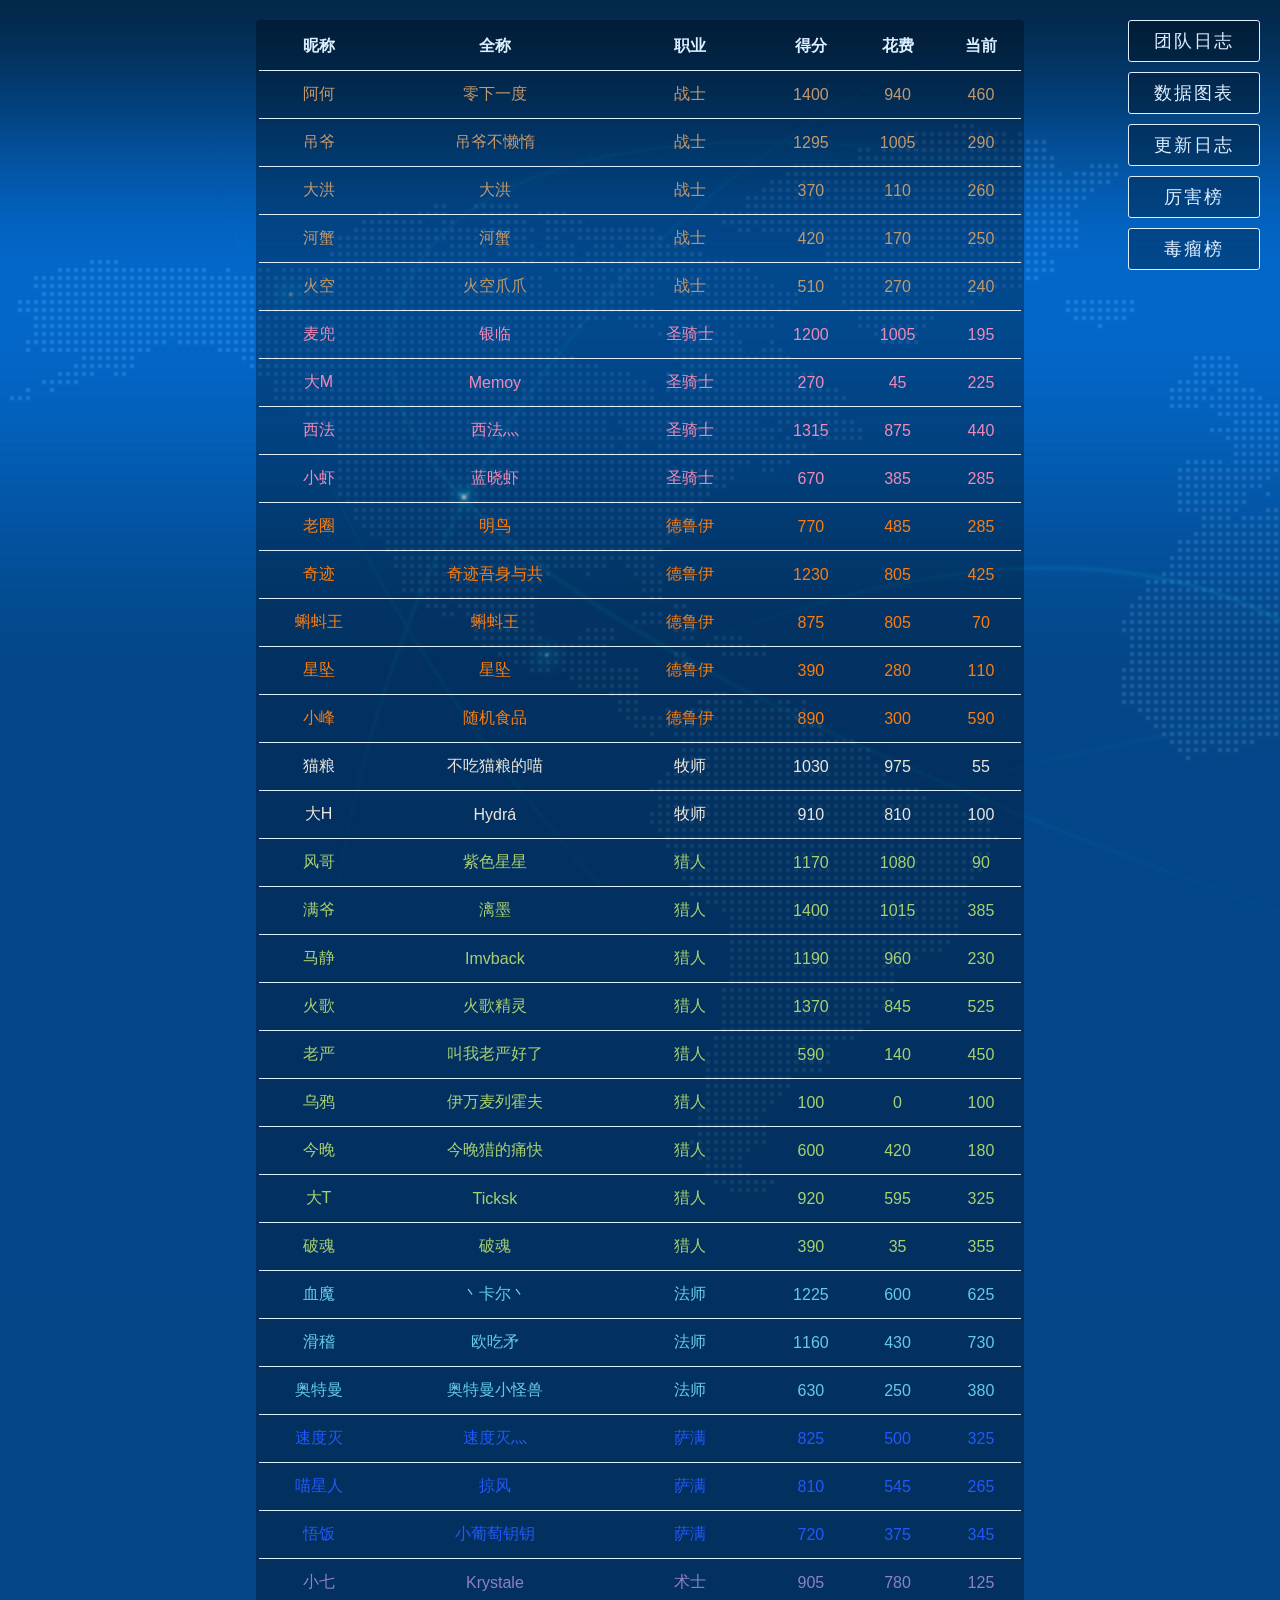
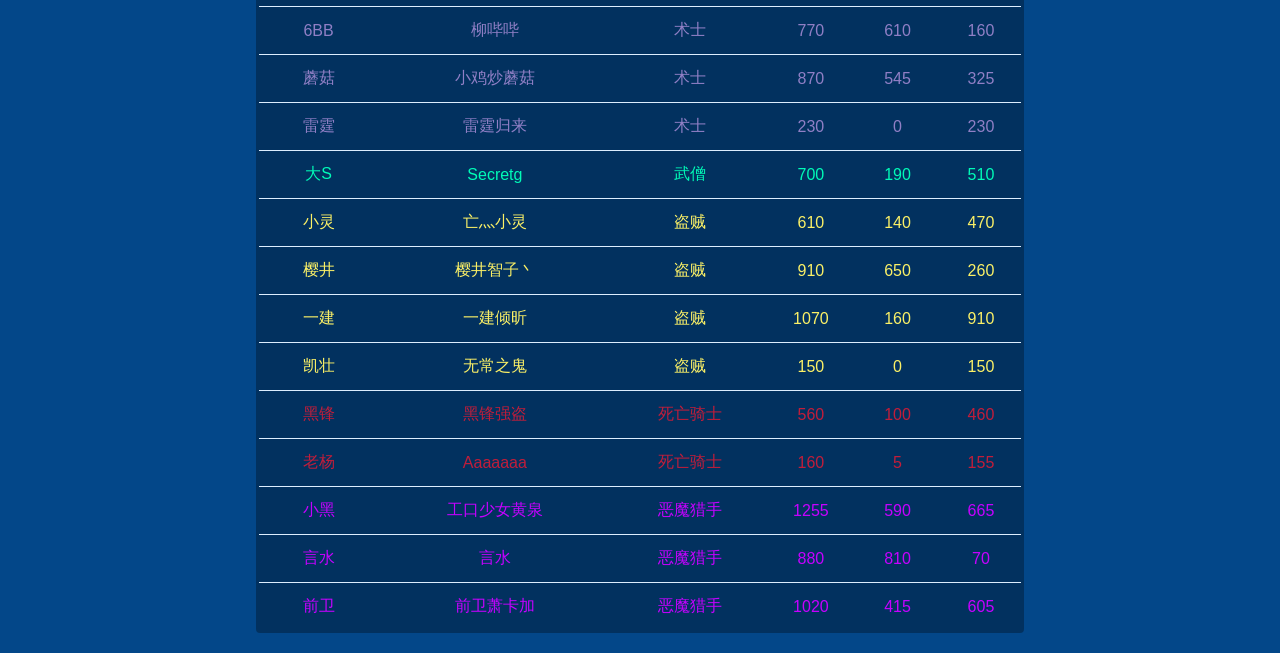
<file: index.html>
<!DOCTYPE html>
<html>

<head>
  <meta charset="UTF-8" />
  <title>DKP日志</title>
  <link rel="shortout icon" href="./img/favicon.ico">
  <meta name="viewport" content="initial-scale=1,maximum-scale=1,user-scalable=no" />
  <link rel="stylesheet" href="./css/normalize.css">
  <link rel="stylesheet" href="./css/style.css?v=20161004">
  <script type="text/javascript" src="./js/vue.min.js"></script>
  <script type="text/javascript" src="./js/Chart.min.js"></script>
  <script type="text/javascript" src="./js/diary.js?v=201611102135"></script>
</head>

<body>
  <table v-cloak v-show="!status.team" transition="toggle">
    <thead>
      <tr>
        <th @click="keySort('nick')">昵称</th>
        <th @click="keySort('name')">全称</th>
        <th @click="keySort('pro')">职业</th>
        <th @click="keySort('total')">得分</th>
        <th @click="keySort('spend')">花费</th>
        <th @click="keySort('save')">当前</th>
      </tr>
    </thead>
    <tbody>
      <tr v-for="list of table" @click="showInfo($index)" :class="proColor(list.pro)">
        <td v-text="list.nick"></td>
        <td v-text="list.name"></td>
        <td v-text="list.pro"></td>
        <td v-text="list.total"></td>
        <td v-text="list.spend"></td>
        <td v-text="list.save"></td>
      </tr>
    </tbody>
  </table>

  <nav v-cloak>
    <ul class="btn">
      <li @click="status.team = !status.team" v-text="status.team ? 'DKP概况' : '团队日志'"></li>
      <li @click="chart">数据图表</li>
      <!--<li>屌炸榜</li>-->
      <li class="update">
        <span>更新日志</span>
        <ul class="update-diary">
          <li v-for="list of updateDiary" v-text="list"></li>
        </ul>
      </li>
      <li @click="status.lihailihai = !status.lihailihai">厉害榜</li>
      <li @click="status.isSB = !status.isSB">毒瘤榜</li>
    </ul>
  </nav>

  <section v-cloak v-show="status.team" transition="toggle">
    <ul>
      <li v-for="day of diary" :class="{active: status.diary[$index]}">
        <div class="head" @click="showDiary($index)">
          <p v-text="day.date"></p>
          <span></span>
        </div>
        <div class="main">
          <p>
            <span class="left">集合人员：</span>
            <span class="right">
              <em v-for="info of day.begin" v-text="info + '、'" :class="nameColor(info)"></em>
            </span>
          </p>
          <p>
            <span class="left">有事请假：</span>
            <span class="right">
              <em v-for="info of day.off" v-text="info + '、'" :class="nameColor(info)"></em>
            </span>
          </p>
          <p>
            <span class="left">解散人员：</span>
            <span class="right">
              <em v-for="info of day.end" v-text="info + '、'" :class="nameColor(info)"></em>
            </span>
          </p>
          <p v-text="'击杀BOSS：' + day.kill.length + ' 个'"></p>
          <p>
            <span>分数概况：</span>
            <span>
              <ul class="other">
                <li v-for="add of day.add">
                  <em v-text="add.name" :class="nameColor(add.name)"></em>
                  <span v-text="' +' + add.point + '分 ' + add.mes"></span>
                </li>
              </ul>
              <ul class="other">
                <li v-for="reduce of day.reduce">
                  <em v-text="reduce.name" :class="nameColor(reduce.name)"></em>
                  <span v-text="' -' + reduce.point + '分 ' + reduce.mes"></span>
                </li>
              </ul>
            </span>
          </p>
          <ul class="boss">
            <li v-for="list of day.kill">
              <p v-text="list.dif + list.name"></p>
              <p>
                <span class="left">参与击杀：</span>
                <span class="right">
                  <em v-for="infoRen of list.ren" v-text="infoRen + '、'" :class="nameColor(infoRen)"></em>
                </span>
              </p>
              <ul>
                <li v-for="info of list.equip">
                  <p>
                    <em v-text="info.ren" :class="nameColor(info.ren)"></em>
                    <span v-text="treasure(info)"></span>
                  </p>
                  <p v-text="info.name"></p>
                </li>
              </ul>
            </li>
          </ul>
        </div>

      </li>
    </ul>
  </section>

  <div v-cloak v-show="status.box" transition="toggle" class="info">
    <p v-text="infoBox.name"></p>
    <ul>
      <li v-text="'得分：'+ infoBox.total"></li>
      <li v-text="'花费：'+ infoBox.spend"></li>
      <li v-text="'当前：'+ infoBox.save"></li>
    </ul>
    <select v-model="thisDate" @change="dateChange">
      <option v-for="info of dateNum" :value="info.id" v-text="info.begin + ' ~ ' + info.end"></option>
    </select>
    <ul>
      <li v-for="list of infoBoxDate">
        <p v-text="list.date"></p>
        <ul>
          <li v-text="'集合：' + list.begin"></li>
          <li v-text="'BOSS：' + list.boss"></li>
          <li v-text="'解散：' + list.end"></li>
          <li v-text="'消费：' + list.spend"></li>
          <li v-text="'奖励：' + list.add"></li>
          <li v-text="'犯错：' + list.reduce"></li>
          <ul>
            <li v-for="info of list.info" v-text="'-' + info.point + '分 ' + info.name"></li>
          </ul>
          <ul>
            <li v-for="add of list.addMes" v-text="'+' + add.point + '分 ' + add.mes"></li>
          </ul>
          <ul>
            <li v-for="reduce of list.reduceMes" v-text="'-' + reduce.point + '分 ' + reduce.mes"></li>
          </ul>
        </ul>
      </li>
    </ul>
    <span @click="status.box = false"></span>
  </div>

  <div class="chart">
    <canvas id="myChart"></canvas>
  </div>

  <ul class="award" v-show="status.lihailihai">
    <h4>厉害榜</h4>
    <li v-for="list of addTable">
      <h5 v-text='list.name'></h5>
      <ul>
        <li v-for="info of list.addArr" v-text="info.date + ' ' + info.mes"></li>
      </ul>
    </li>
  </ul>

  <ul class="award" v-show="status.isSB">
    <h4>毒瘤榜</h4>
    <li v-for="list of reduceTable">
      <h5 v-text='list.name'></h5>
      <ul>
        <li v-for="info of list.reduceArr" v-text="info"></li>
      </ul>
    </li>
  </ul>


</body>
<script type="text/javascript" src="./js/script.js?v=20161004"></script>

</html>
</file>
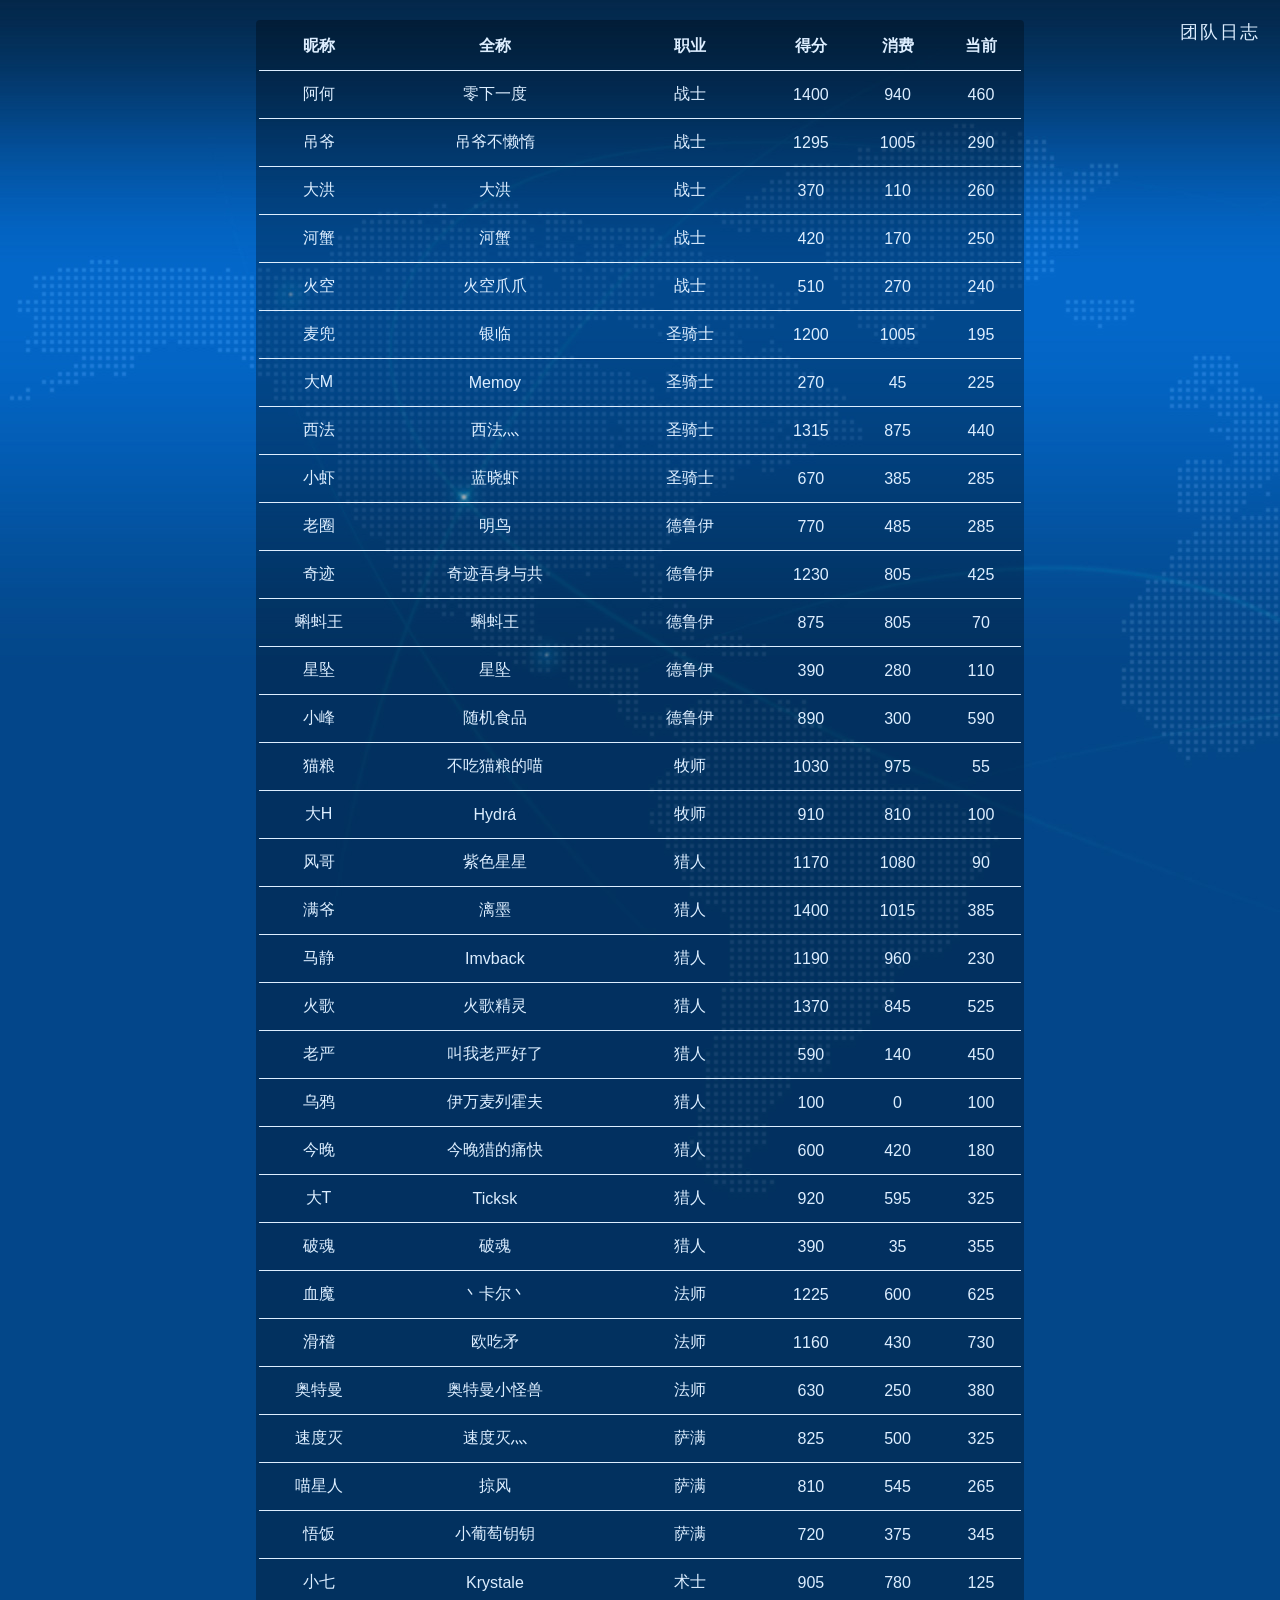
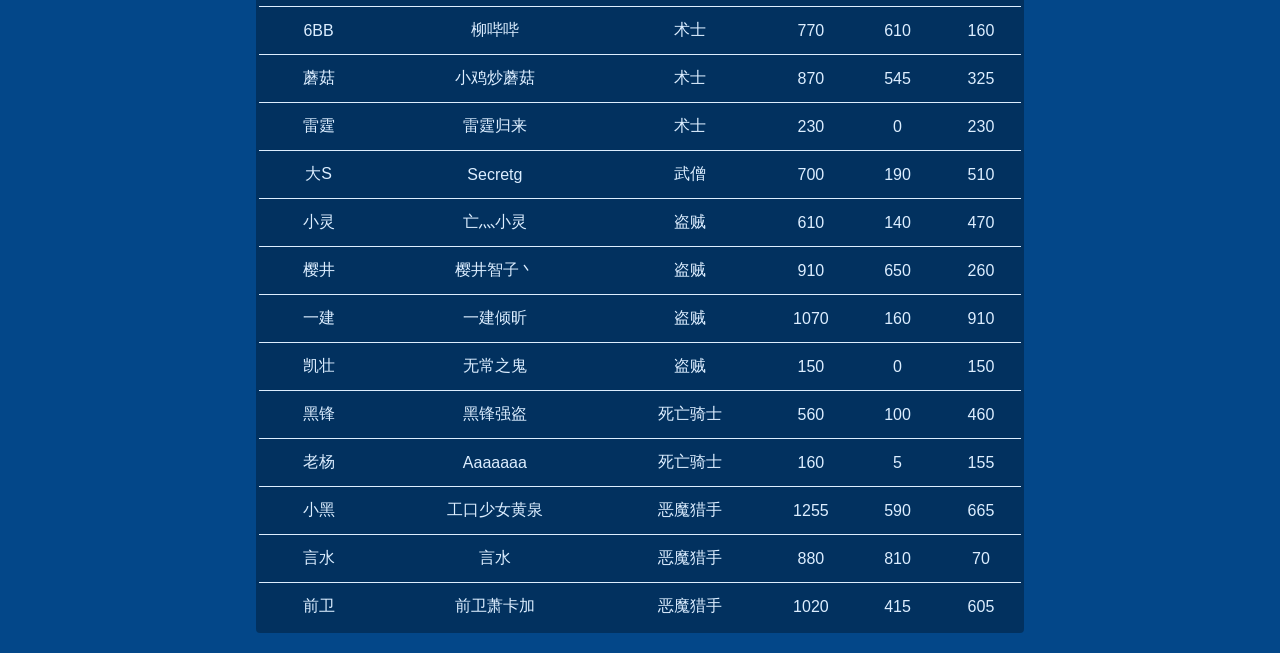
<file: dkp.html>
<!DOCTYPE html>
<html>
<head>
    <meta charset="UTF-8" />
    <title>DKP日志</title>
    <link rel="stylesheet" href="./css/normalize.css">
    <link rel="stylesheet" href="./css/style.css?v=20160923">
    <script type="text/javascript" src="./js/vue.min.js"></script>
    <script type="text/javascript" src="./js/diary.js?v=20160923"></script>
</head>
<body>
    <table v-cloak v-show="!status.team" transition="toggle">
      <thead>
        <tr>
          <th>昵称</th>
          <th>全称</th>
          <th>职业</th>
          <th>得分</th>
          <th>消费</th>
          <th>当前</th>
        </tr>
      </thead>
      <tbody>
        <tr v-for="list of table" @click="showInfo($index)">
          <td v-text="list.nick"></td>
          <td v-text="list.name"></td>
          <td v-text="list.pro"></td>
          <td v-text="list.total"></td>
          <td v-text="list.spend"></td>
          <td v-text="list.save"></td>
        </tr>
      </tbody>
    </table>

    <nav @click="status.team = !status.team" v-text="status.team ? 'DKP概况' : '团队日志'"></nav>

    <section v-cloak v-show="status.team" transition="toggle">
      <ul>
        <li v-for="day of diary">
          <p v-text="day.date"></p>
          <p>
            <span>集合人员：</span>
            <span v-text="json(day.begin)"></span>
          </p>
          <p>
            <span>有事请假：</span>
            <span v-text="json(day.off)"></span>
          </p>
          <p>
            <span>解散人员：</span>
            <span v-text="json(day.end)"></span>
          </p>
          <p v-text="'击杀BOSS：' + day.kill.length + ' 个'"></p>
          <ul>
            <li v-for="list of day.kill">
              <p v-text="list.dif + list.name"></p>
              <p>
                <span>参与击杀：</span>
                <span v-text="json(list.ren)"></span>
              </p>
              <ul>
                <li v-for="info of list.equip" v-text="treasure(info)"></li>
              </ul>
            </li>
          </ul>
        </li>
      </ul>
    </section>

    <div v-cloak v-show="status.box" transition="toggle" class="info">
      <p v-text="infoBox.name"></p>
      <ul>
        <li v-text="'得分：'+ infoBox.total"></li>
        <li v-text="'消费：'+ infoBox.spend"></li>
        <li v-text="'当前：'+ infoBox.save"></li>
      </ul>
      <ul>
        <li v-for="list of infoBox.date">
          <p v-text="list.date"></p>
          <ul>
            <li v-text="'集合分 ' + list.begin"></li>
            <li v-text="'BOSS分 ' + list.boss"></li>
            <li v-text="'解散分 ' + list.end"></li>
            <li v-text="'消费分 ' + list.spend"></li>
            <ul>
              <li v-for="info of list.info"
                  v-text="info.point + '分 ' + info.name"></li>
            </ul>
          </ul>
        </li>
      </ul>
      <span @click="status.box = false"></span>
    </div>

</body>
    <script type="text/javascript" src="./js/script.js?v=20160923"></script>
</html>
</file>
<file: css/style.css>
body {
    background: url(../img/bg.jpg) no-repeat #034789;
    font-size: 16px;
    color: #def;
    overflow-y: scroll;
}

body>table,
section {
    width: 60%;
    text-align: center;
    margin: 20px auto;
    border-radius: 4px;
    border: 3px solid;
    background: rgba(0, 0, 0, 0.3);
    border-color: rgba(255, 255, 255, 0.2);
    overflow: hidden;
}

table tr {
    border-bottom: 1px solid #def;
}

table tr>td,
table tr>th {
    padding: 13px 0;
    transition: 0.5s;
}

table>tbody>tr:hover,
thead>tr>th:hover {
    cursor: pointer;
    background: rgba(0, 0, 0, 0.4);
}

table>tbody>tr:hover>td {
    transform: translateY(-5px);
}

select,
option {
    background: rgb(53, 135, 220);
    border: 0;
    padding: 2px;
}

nav {
    position: fixed;
    font-size: 18px;
    letter-spacing: 2px;
    right: 20px;
    top: 20px;
    z-index: 101;
}

nav .btn>li {
    width: 130px;
    background: rgba(0, 0, 0, 0.3);
    height: 40px;
    text-align: center;
    line-height: 40px;
    border-radius: 3px;
    border: 1px solid;
    cursor: pointer;
    margin-bottom: 10px;
    -webkit-transform: translate3d(0, 0, 0);
    transform: translate3d(0, 0, 0);
    -webkit-backface-visibility: hidden;
    backface-visibility: hidden;
    -webkit-perspective: 1000;
    perspective: 1000;
    -webkit-transition: 200ms ease;
    transition: 200ms ease;
}

nav .btn>li:hover {
    -webkit-transform: translateY(-4px);
    transform: translateY(-4px);
    box-shadow: 0 6px 7px rgba(0, 0, 0, 0.25);
}

nav .btn .update {
    position: relative;
}

nav .btn .update:hover>.update-diary {
    display: block;
    top: 63px;
    visibility: visible;
    opacity: 1;
}

nav .update-diary {
    position: absolute;
    -webkit-filter: drop-shadow(1px 1px 5px rgba(0, 0, 0, 0.2));
    filter: drop-shadow(1px 1px 5px rgba(0, 0, 0, 0.2));
    padding: 15px;
    text-align: left;
    line-height: 1.3;
    font-size: 15px;
    top: 50px;
    right: 0;
    width: 250px;
    visibility: hidden;
    opacity: 0;
    -webkit-transition: 0.4s cubic-bezier(0.68, -0.88, 0.48, 2.02);
    transition: 0.4s cubic-bezier(0.68, -0.88, 0.48, 2.02);
    border-radius: 3px;
    background: rgba(0, 0, 0, 0.3);
}

nav .update-diary:after {
    content: "";
    position: absolute;
    width: 0;
    height: 0;
    border-left: 11px solid transparent;
    border-right: 11px solid transparent;
    border-bottom: 11px solid rgba(0, 0, 0, 0.3);
    top: -11px;
    right: 56px;
}

nav .update-diary:before {
    content: "";
    position: absolute;
    width: 120px;
    height: 15px;
    top: -15px;
    right: 0;
}

nav .update-diary>li {
    list-style: decimal;
    margin-left: 20px;
    margin-bottom: 5px;
}

nav .update-diary>li:last-of-type {
    list-style: none;
    text-align: right;
    margin-top: 20px;
}

section {
    text-align: left;
    padding: 20px;
    box-sizing: border-box;
    position: absolute;
    z-index: 2;
    top: 0;
    left: 0;
    right: 0;
    border: none;
}

section>ul>li>.head {
    position: relative;
    cursor: pointer;
}

section>ul>li>.head>p {
    font-size: 25px;
    border-bottom: 3px solid;
}

section>ul>li>.head>span,
section>ul>li>.head>span:after {
    width: 10px;
    height: 10px;
    border-bottom: 2px solid #fff;
    border-right: 2px solid #fff;
    position: absolute;
    right: 14px;
    top: -2px;
    -webkit-transform: rotate(45deg);
    transform: rotate(45deg);
}

section>ul>li>.head>span:after {
    content: "";
    position: absolute;
    top: 8px;
    right: -10px;
    -webkit-transform: rotate(0);
    transform: rotate(0);
}

section>ul li>.head>span {
    animation: vertical 2s infinite;
}

section>ul li.active>.head>span {
    top: 16px;
    -webkit-transform: rotate(-135deg);
    transform: rotate(-135deg);
    animation: none;
}

section>ul>li>.main {
    padding-top: 10px;
    transition: 0.5s ease-in-out;
    max-height: 0;
    overflow: hidden;
}

section>ul li.active>.main {
    max-height: 2000px;
}

section>ul>li>.main>p,
section>ul>li>.main>ul>li>p {
    margin-bottom: 5px;
}

section>ul>li>.main>ul>li>p:first-of-type {
    font-size: 20px;
}

section .other {
    display: inline-block;
    margin-right: 10%;
}

section .boss>li {
    margin-top: 9px;
    padding-top: 9px;
    border-top: 2px dashed;
}

section .boss>li>ul {
    margin: 15px 0;
}

section>ul>li>.main>ul>li>ul>li {
    margin-bottom: 3px;
    box-sizing: border-box;
    display: inline-block;
    margin-right: 1%;
    border: 1px solid;
    padding: 1px 0;
    width: 15%;
    min-height: 46px;
    vertical-align: top;
    border-radius: 1px;
    text-align: center;
}

section>ul>li {
    letter-spacing: 1px;
    padding: 5px 0;
}

section p>span:first-of-type {
    display: inline-block;
    vertical-align: top;
}

section p .right {
    display: inline-block;
    width: 87%;
}

.info {
    position: fixed;
    background: #0367c9;
    left: 0;
    right: 0;
    width: 500px;
    top: 100px;
    z-index: 3;
    margin: auto;
    padding: 10px;
    border-radius: 3px;
}

.info>span {
    position: absolute;
    display: block;
    top: 8px;
    right: 17px;
    width: 20px;
    height: 20px;
    margin: 7px 0 0 111px;
    cursor: pointer;
    -webkit-transform: rotate(45deg);
    transform: rotate(45deg);
}

.info>span:before {
    content: "";
    position: absolute;
    left: 1px;
    top: 9px;
    width: 18px;
    height: 2px;
    background: #fff;
}

.info>span:after {
    content: "";
    position: absolute;
    left: 9px;
    top: 1px;
    width: 2px;
    height: 18px;
    background: #fff;
}

.info>p {
    font-size: 24px;
    padding: 5px;
    border-bottom: 3px solid;
}

.info>ul:first-of-type {
    padding: 5px;
    font-size: 20px;
}

.info>ul:last-of-type>li {
    border-bottom: 2px solid;
    margin-top: 5px;
    padding: 5px;
}

.info>ul:last-of-type>li>p {
    font-size: 20px;
}

.info>ul:last-of-type>li>ul>li {
    display: inline-block;
    margin-right: 10px;
}

.chart {
    height: 500px;
    width: 90%;
    position: fixed;
    top: 0;
    bottom: 0;
    margin: auto;
    left: 0;
    right: 0;
    z-index: -1;
}

.chart.active {
    z-index: 100;
}

#myChart {
    width: 100%;
    height: 500px;
}

.award {
    width: 90%;
    position: absolute;
    top: 0;
    bottom: 0;
    margin: auto;
    left: 0;
    right: 0;
    z-index: -1;
}

h4,
h5 {
    margin: 0 0 5px 0;
}

@media screen and (max-width: 639px) {
    .btn {
        display: none;
    }
    body>table {
        width: 100%;
        margin: 0;
    }
    .info {
        position: absolute;
        top: 50px;
        width: 90%;
        font-size: 1em;
        box-sizing: border-box;
    }
}

.toggle-transition {
    -webkit-transition: all 0.3s ease;
    transition: all 0.3s ease;
    -webkit-transform: perspective(1000px) translateZ(0) rotateY(0) rotateX(0);
    transform: perspective(1000px) translateZ(0) rotateY(0) rotateX(0);
    opacity: 1;
    overflow: hidden;
}

.toggle-enter,
.toggle-leave {
    -webkit-transform: perspective(1000px) translateZ(-100px) rotateY(10deg) rotateX(-15deg);
    transform: perspective(1000px) translateZ(-100px) rotateY(10deg) rotateX(-15deg);
    opacity: 0;
}

@keyframes vertical {
    0% {
        transform: rotate(45deg) translate(-2px, -2px);
    }
    50% {
        transform: rotate(45deg) translate(2px, 2px);
    }
    100% {
        transform: rotate(45deg) translate(-2px, -2px);
    }
}
</file>
